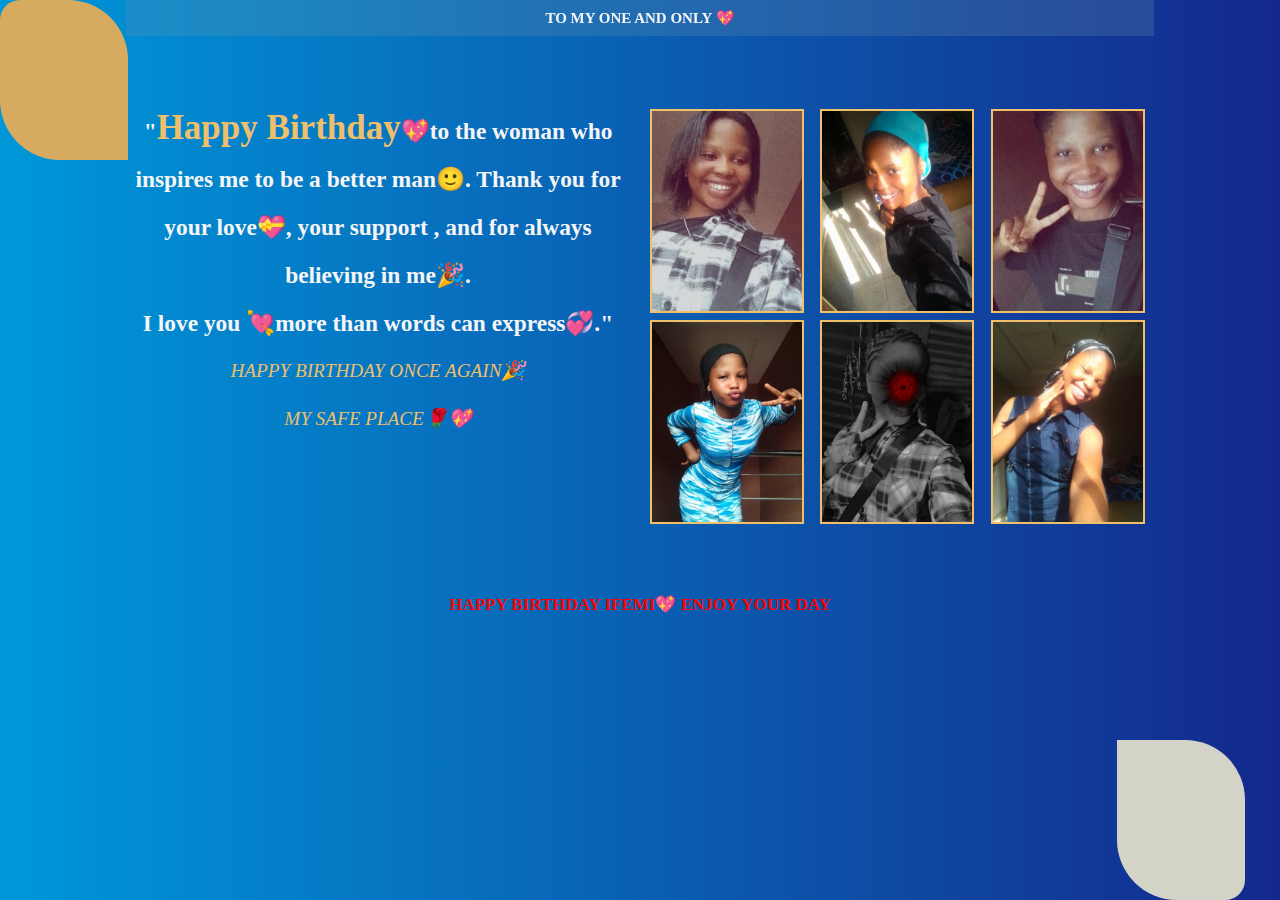
<file: index.HTML>
<!DOCTYPE html>
<html lang="en">
<head>
    <meta charset="UTF-8">
    <meta name="viewport" content="width=device-width, initial-scale=1.0">
    <title>IFEMI</title>
    <link rel="stylesheet" href="SAFEPLACE.CSS">
    <link rel="stylesheet" href="SAFEPLACE-2.css">
    <link rel="preconnect" href="https://fonts.googleapis.com">
<link rel="preconnect" href="https://fonts.gstatic.com" crossorigin>
<link href="https://fonts.googleapis.com/css2?family=Bree+Serif&family=Patua+One&family=Roboto+Serif:ital,opsz,wght@0,8..144,100..900;1,8..144,100..900&display=swap" rel="stylesheet">

</head>
<body>
    
    <div class="WRIPPER">
        <main>
        <header><h4>TO MY ONE AND ONLY 💖</h4></header>

        <section>
            <div class="body-1 First">
                <div class="contain-text">
                    <h3>"<span>Happy Birthday</span>💖to the woman who inspires me to be a better man🙂. Thank you for your love💝, your support
                        , and for always believing in me🎉. 
                        <br>
                        I love you 💘more than words can express💞."
                    </h3>

                    <p>HAPPY BIRTHDAY ONCE AGAIN🎉<br> MY SAFE PLACE🌹💖</p>
                </div>
            </div>
            <!-- //////////////// -->
            <div class="body-2 Second">
                <div class="Contain_2">

                    <!-- START -->
                    <div class="IMAGE-HOVER">
                        <img src="IMG/pic-1.jpg" alt="">
                        <div class="HOVER">
                            <P>Wow See your Smile 😁</P>
                        </div>
                    </div>
                    <!-- END -->

                     <!-- START -->
                    <div class="IMAGE-HOVER">
                        <img src="IMG/pic-2.jpg" alt="">
                        <div class="HOVER">
                            <P>Am lucky to have you🥰</P>
                        </div>
                    </div>
                    <!-- END -->

                     <!-- START -->
                    <div class="IMAGE-HOVER">
                        <img src="IMG/pic-3.jpg" alt="">
                        <div class="HOVER">
                            <P>I'll never giveup on you🙃</P>
                        </div>
                    </div>
                    <!-- END -->


                    <!-- START -->
                    <div class="IMAGE-HOVER ">
                        <img src="IMG/pic-11.jpg" alt="">
                        <div class="HOVER">
                            <P>I LOVE YOU💖</P>
                        </div>
                    </div>
                    <!-- END -->

                     <!-- START -->
                    <div class="IMAGE-HOVER NONE">
                        <img src="IMG/pic-9.jpg" alt="">
                        <div class="HOVER">
                            <P>See Eye😅</P>
                        </div>
                    </div>
                    <!-- END -->

                    <!-- START -->
                    <div class="IMAGE-HOVER NONE">
                        <img src="IMG/pic-6.jpg" alt="">
                        <div class="HOVER">
                            <P>You're so Beautiful🤗</P>
                        </div>
                    </div>
                    <!-- END -->


                     </div>
            </div>
        </section>
    </main>
    <footer>HAPPY BIRTHDAY IFEMI💖 ENJOY YOUR DAY</footer>
    </div>
</body>
</html>
</file>
<file: SAFEPLACE.CSS>
*{
    margin: 0;
    padding: 0;
}
body{ 
    min-width: 100%;
    min-height: 100vh; 
    background: linear-gradient(to right,#00a9f2,#172d9d);
    overflow-x: hidden;
}

.WRIPPER{
    min-height: 100vh;
    min-width: 100%;
    background-color: rgba(0, 0, 0, 0.1);
}
 main{
    width: 90%;
    max-width: 1028px;
    margin: auto;
 }
body::before{
    content: '';
    position: absolute;
    top: 0;
    left: 0;
    width: 8rem;
    height: 10rem;
    background-color: #efbf6a;
    border-radius: 20px 60px 0 ;
    z-index: -1;
    animation: ife 7s ease-in-out infinite;
}

@keyframes ife{
    from{
        transform: translateY(400px) rotate(150deg);
    }
    to{
        transform: translateX(0) rotate(0);
    }
}

body::after{
    content: '';
    position: absolute;
    bottom: 0;
    right: 35px;
    width: 8rem;
    height: 10rem;
    background-color: #ebebdf;
    border-radius: 0 60px 20px ;
     animation: ifemi 7s ease-in-out infinite;
     z-index: -1;
}
@keyframes ifemi{
    from{
        transform: translateY(-400px) rotate(150deg);
    }
    to{
        transform: translateY(0) rotate(0);
    }
}



@media screen and (max-width:768px) {
 body::before{
    content: '';
    position: absolute;
    top: -10px;
    left: 0;
    width: 7rem;
    height: 5rem;
    background-color: #efbf6a;
    border-radius: 20px 60px 0  ;
    z-index: -1;
}
body::after{
    content: '';
    position: absolute;
    bottom: 0;
    right: 10px;
    width: 7rem;
    height: 5rem;
    background-color: #ebebdf;
    border-radius: 0 60px 20px ;
}
   body{
    overflow-x: hidden;
   }
}

header{
    background-color: #7698ae3b;
    height: 4vh;
    backdrop-filter: blur(20px);
    display: flex;
    align-items: center;
    justify-content: center;
    font-family: "Roboto", serif;
  font-weight: 400;
  font-style: normal;
  color: whitesmoke;
  font-size: 15px;
  margin-bottom: 20px;
}

@media screen and (max-width:768px) {
    main{
        overflow: hidden;
    }
      
}
</file>
<file: SAFEPLACE-2.css>
section{
    min-width: 100%;
    min-height: 50%;
    display: grid;
    grid-template-columns: repeat(auto-fit, minmax(200px,1fr));
    grid-auto-rows:20px ;
    gap:20px;
    padding-top:3rem;
    font-size: 15px;
    font-family: Georgia, 'Times New Roman', Times, serif;
}

.First{
    grid-column: span 1;
    grid-row:span 12;
    background-color: transparent;
}
.Second{
    grid-column: span 1;
    grid-row: span 12;
    background-color: transparent;
}

@media screen and (max-width:758px) {
    section{
    min-width: 100%;
    min-height: 100%;
    display: grid;
    grid-template-columns: repeat(auto-fit, minmax(300px,1fr));
    grid-auto-rows:20px ;
    grid-gap: 2px;
    padding-top: 0.1rem;
    margin: auto;
}

.First{
    grid-column: span 1;
    grid-row:span 12;
    background-color: transparent;
    display: block;
}
.Second{
    grid-column: span 1;
    grid-row: span 20;
    background-color: transparent;
    padding-top: 10px;
    display: block;
}

}

.body-1{
    display: flex;
    color: whitesmoke;
    justify-content: flex-start;
    line-height: 3rem;
    font-size: 20px;
    font-family: Georgia, 'Times New Roman', Times, serif;
    text-align: center;
}
span{
    font-size: 35px;
    color: #efbf6a;
}
.contain-text p{
    text-align: center;
}
@media screen and (max-width:758px){
    .body-1{
    display: flex;
    align-items: center;
    color: whitesmoke;
    text-align: center;
    line-height: 2rem;
    font-size: 11px;
}
    
}
.contain-text p{
    color: #efbf6a;
    font-size: 1.2rem;
    font-style: italic;
    font-weight: 500;
}

/* //////////////////////////////////////////// */

.Contain_2 , .Contain_3{
    width: 100%;
    display: grid;
    grid-template-columns: repeat(auto-fit, minmax(130px, 1fr));
    gap: 7px;
    margin-top:5px ;
}

.IMAGE-HOVER{
    width: 150px;
    height:200px;
    overflow: hidden;
    position: relative;
    border: 2px solid #efbf6a;
}
.IMAGE-HOVER img{
    width: 100%;
    height: 100%;
    object-fit: cover;
}

.HOVER{
    position: absolute;
    top: 0;
    right: -100%;
    width: 100%;
    height: 100%;
    background-color: #efbe6a1c;
    backdrop-filter: blur(10px);
    transition: 1s ease-in-out;
}
.IMAGE-HOVER:hover .HOVER{
    right: 0;
}
.HOVER {
    display: flex;
    justify-content: center;
    text-align: center;
    align-items: center;
    color: white;
}



@media screen and (max-width:768) {
    .Contain_2{
    width: 100%;
    display: grid;
    grid-template-columns: repeat(auto-fit, minmax(200px, 1fr));
    gap: 2px;
    justify-content: space-around;
}

.IMAGE-HOVER{
    width: 50px;
    height:100px;
    overflow: hidden;
    position: relative;
    border: 2px solid #efbf6a;
}
    
}
@media screen and (max-width:768px) {
    .NONE{
        display: none;
    }
}

footer{
    width: 100%;
    height: 5rem;
    display: flex;
    justify-content: center;
    align-items: center;
    color: red;
    font-weight: bold;
    font-size: 17px;
    text-align: center;
}
</file>
